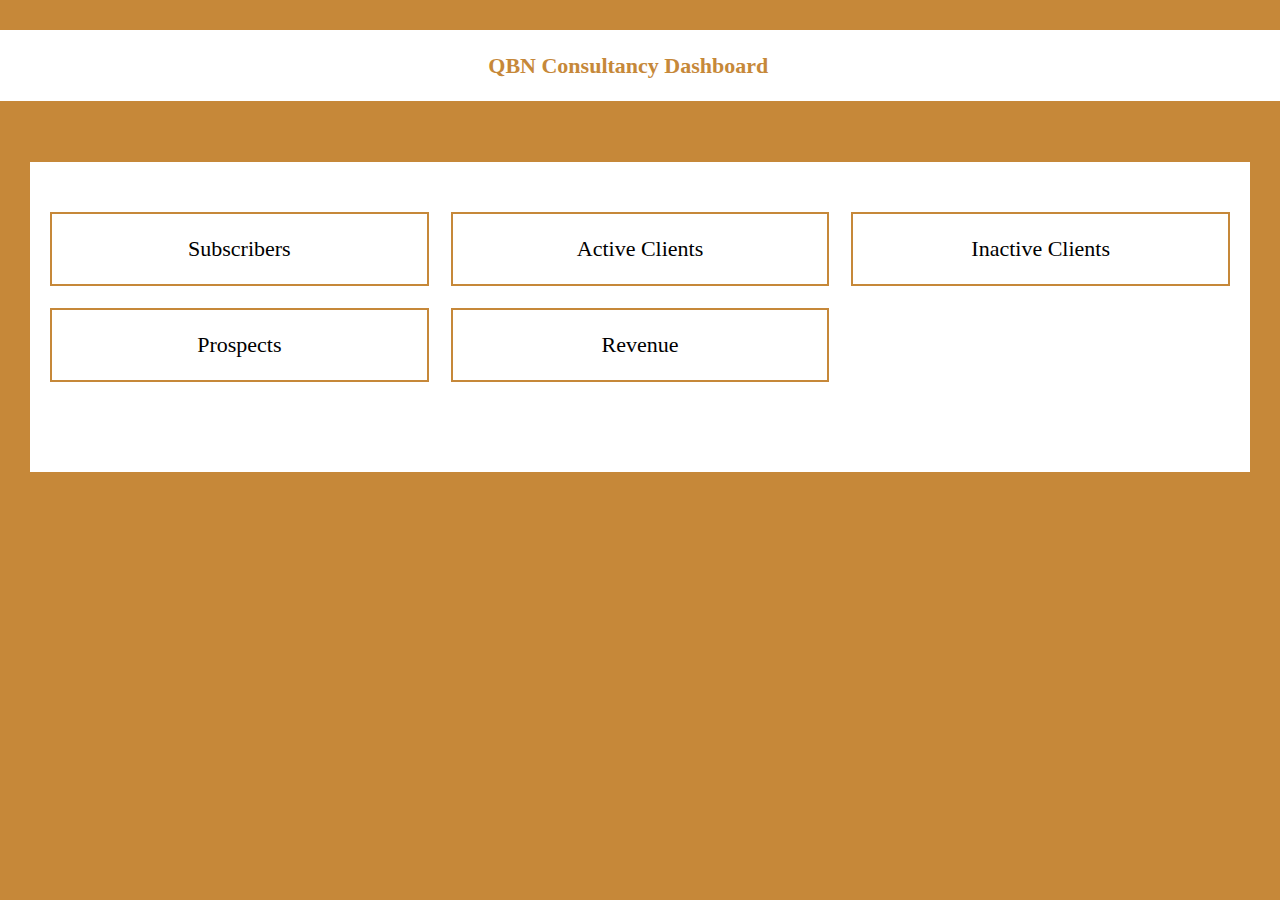
<file: index.html>
<!DOCTYPE html>
<html>
<head>
	<meta charset="utf-8">
	<meta name="viewport" content="width=device-width, initial-scale=1">
	<title></title>  
	<link rel="stylesheet" type="text/css" href="style.css">
</head>
<body>
	<div style="text-align: center;">
		
		<div class="textbox">
			<p>QBN Consultancy Dashboard</p>
		</div>
	</div>

	<div class="cards">
  <div class="card" onclick="subscriber()">Subscribers</div>
  <div class="card" onclick="active()">Active Clients</div>
  <div class="card" onclick="inactive()">Inactive Clients</div>
  <div class="card" onclick="prospects()">Prospects</div>
  <div class="card" onclick="revenue()">Revenue</div>
</div>


<script type="text/javascript">

	function subscriber(){
		window.location = "subscribers.html"; 
	}

	function active(){
		window.location = "active.html"; 
	}
	

	function inactive(){
		window.location = "inactive.html"; 
	}

	function prospects(){
		window.location = "prospects.html"; 
	}

	function revenue(){
		window.location = "revenue.html"; 
	}
</script>

</body>
</html>
</file>
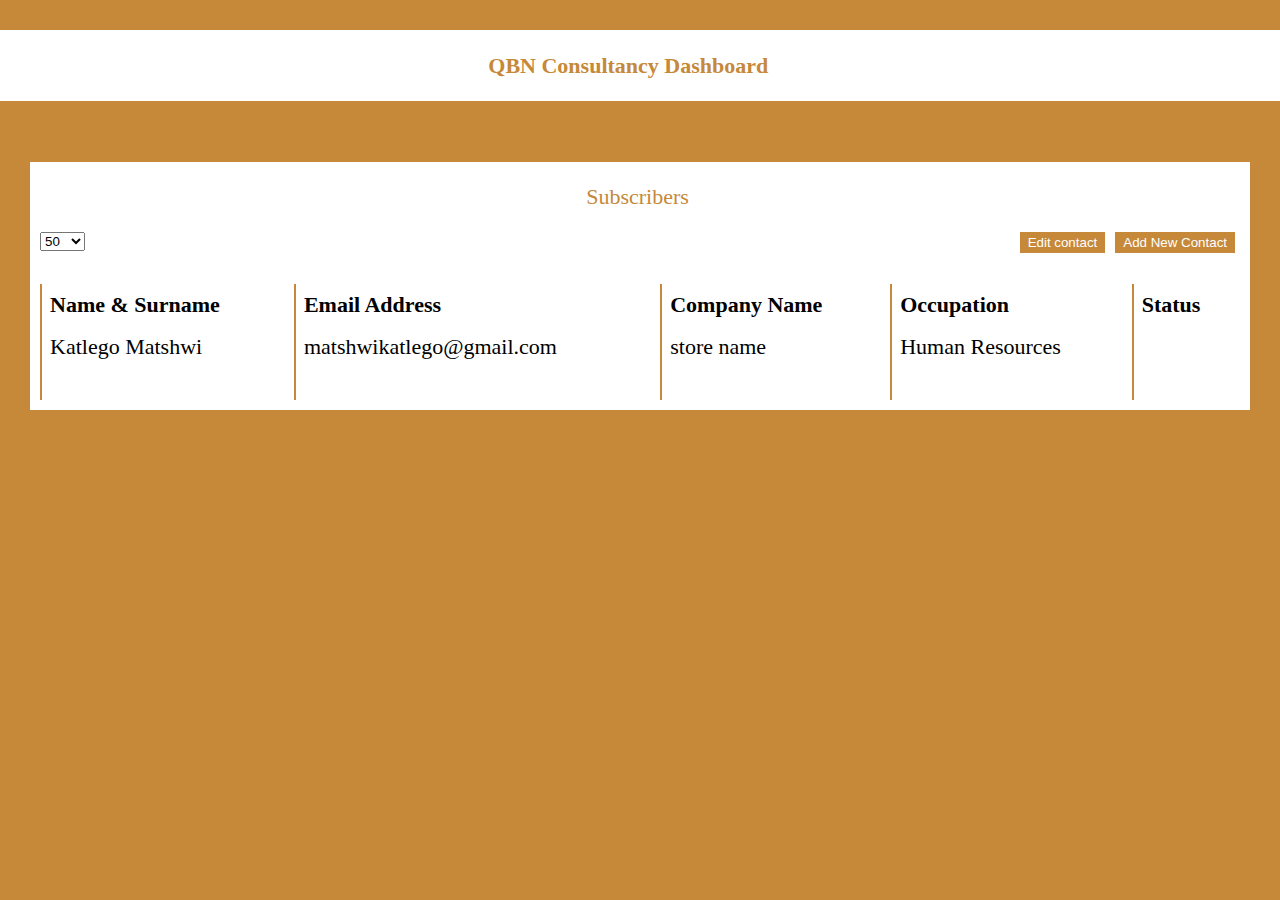
<file: subscribers.html>
<!DOCTYPE html>
<html>
<head>
	<meta charset="utf-8">
	<meta name="viewport" content="width=device-width, initial-scale=1">
	<title></title>
	<link rel="stylesheet" type="text/css" href="style.css">
  <style type="text/css">
    button{
      float: right;
      background-color: rgb(198,136,57);
      color: white;
      border: 2px solid rgb(198,136,57);
      cursor: pointer;
    }

    /* The Modal (background) */
.modal {
  display: none; /* Hidden by default */
  position: fixed; /* Stay in place */
  z-index: 1; /* Sit on top */
  padding-top: 100px; /* Location of the box */
  left: 0;
  top: 0;
  width: 100%; /* Full width */
  height: 100%; /* Full height */
  overflow: auto; /* Enable scroll if needed */
  background-color: rgb(0,0,0); /* Fallback color */
  background-color: rgba(0,0,0,0.4); /* Black w/ opacity */
}

/* Modal Content */
.modal-content {
  background-color: #fefefe;
  margin: auto;
  padding: 20px;
  border: 1px solid rgb(198,136,57);
  width: 80%;
}

/* The Close Button */
.close {
  color: #aaaaaa;
  float: right;
  font-size: 28px;
  font-weight: bold;
}

.close:hover,
.close:focus {
  color: rgb(198,136,57);
  text-decoration: none;
  cursor: pointer;
}

#myEdit{
  margin-right: 10px;
}

.statusopt{
  display: none;
}

.submitbtn{
  display: none;
}

.filter{
  float: left;
}

  </style>
</head>
<body>


  <div id="myModal" class="modal">

  <!-- Modal content -->
  <div class="modal-content">
    <span class="close">&times;</span>
    <p>New Subscriber details</p>
    <br>
    <input type="text" name="" placeholder="Name and Surname">
    <input type="text" name="" placeholder="Email">
    <input type="text" name="" placeholder="Company">
    <input type="text" name="" placeholder="Occupation">
    <select style="margin-bottom: 20px;">
      <option>Active</option>
      <option>Inactive</option>
      <option>Prospects</option>
    </select>
  
    <button style="margin-bottom: 20%;">Submit</button>
    <br> &nbsp;
  </div>

</div>

  <div style="text-align: center;">
    
    <div class="textbox">
      <p>QBN Consultancy Dashboard</p>
    </div>
  </div>

	<div style="overflow-x: auto;background-color: white;margin-top: 5%;padding: 0px 15px 10px 10px;">
    <div style="color: rgb(198,136,57);text-align: center;">
      <p>Subscribers</p>
      <button class="addbtn" id="myBtn">Add New Contact</button>
      &nbsp;
      <button class="editbtn" id="myEdit">Edit contact</button>
      &nbsp; &nbsp; &nbsp;
      <button class="submitbtn" id="mysubmit">submit</button>
      &nbsp;
      <select class="filter">
      <option>50</option>
      <option>100</option>
      </select>
    </div>
    <br>
  <table>
    <tr>
      <th>Name & Surname</th>
      <th>Email Address</th>
      <th>Company Name</th>
      <th>Occupation</th>
      <th>Status</th>
    </tr>
    <tr>
      <td>Katlego Matshwi</td>
      <td>matshwikatlego@gmail.com</td>
      <td>store name</td>
      <td>Human Resources</td>
      <td><p id="statustext"></p><select class="statusopt" id="statusoptid">
        <option>
          Active
        </option>
        <option>
          Inactive
        </option>
        <option>
          Prospects
        </option>
      </select></td>

    </tr>
    <tr>
      <td></td>
      <td></td>
      <td></td>
      <td></td>
      <td></td>
    </tr>
    <tr>
      <td></td>
      <td></td>
      <td></td>
      <td></td>
      <td></td>
    </tr>
  </table>
</div>


<script>

//change edit to dropdown



var editbtn = document.getElementById("myEdit");

var statustext = document.getElementById("statustext");
    var statusopt = document.getElementById("statusoptid");
    var mysubmit = document.getElementById("mysubmit");


editbtn.onclick = function() {
  
console.log("it works");
    statusopt.style.display = "block";
    statustext.style.display = "none";
    mysubmit.style.display = "block";
   /*else {
    statustext.style.display = "none";
  }*/
}

mysubmit.onclick = function() {
  alert("data sent successful");
  
    statusopt.style.display = "none";
    statustext.style.display = "block";
    mysubmit.style.display = "none";
   /*else {
    statustext.style.display = "none";
  }*/

    statustext.innerHTML = statusopt.value;
}


function myFunction() {
  var x = document.getElementById("myDIV");
  
}


// Get the modal
var modal = document.getElementById("myModal");

// Get the button that opens the modal
var btn = document.getElementById("myBtn");

// Get the <span> element that closes the modal
var span = document.getElementsByClassName("close")[0];

// When the user clicks the button, open the modal 
btn.onclick = function() {
  modal.style.display = "block";
}

// When the user clicks on <span> (x), close the modal
span.onclick = function() {
  modal.style.display = "none";
}

// When the user clicks anywhere outside of the modal, close it
window.onclick = function(event) {
  if (event.target == modal) {
    modal.style.display = "none";
  }
}
</script>
</body>
</html>
</file>
<file: style.css>
html { font-size: 22px; }
body { 
  padding: 1rem; 
  background-color: rgb(198,136,57);
}

.card {
  border: 2px solid rgb(198,136,57);
  color: black;
  padding: 1rem;
}

.cards {
  background-color: white;
  cursor: pointer;
  max-width: 1200px;
  margin: 0 auto;
  display: grid;
  gap: 1rem;
  grid-template-columns: repeat(auto-fit, minmax(300px, 1fr));
  text-align: center;
  padding: 50px 20px 90px 20px;
  margin-top: 5%;
}

.textbox{
  background-color: white;
  color: rgb(198,136,57);
  padding: 0.5px;
  width: 108%;
  margin-left: -5%;
  font-weight: 600;
}

table {
  border-collapse: collapse;
  width: 100%;
}

th, td {
  text-align: left;
  padding: 8px;
  border-left: 2px solid rgb(198,136,57);
}

/*tr:nth-child(even) {background-color: rgb(198,136,57);}*/
</file>
